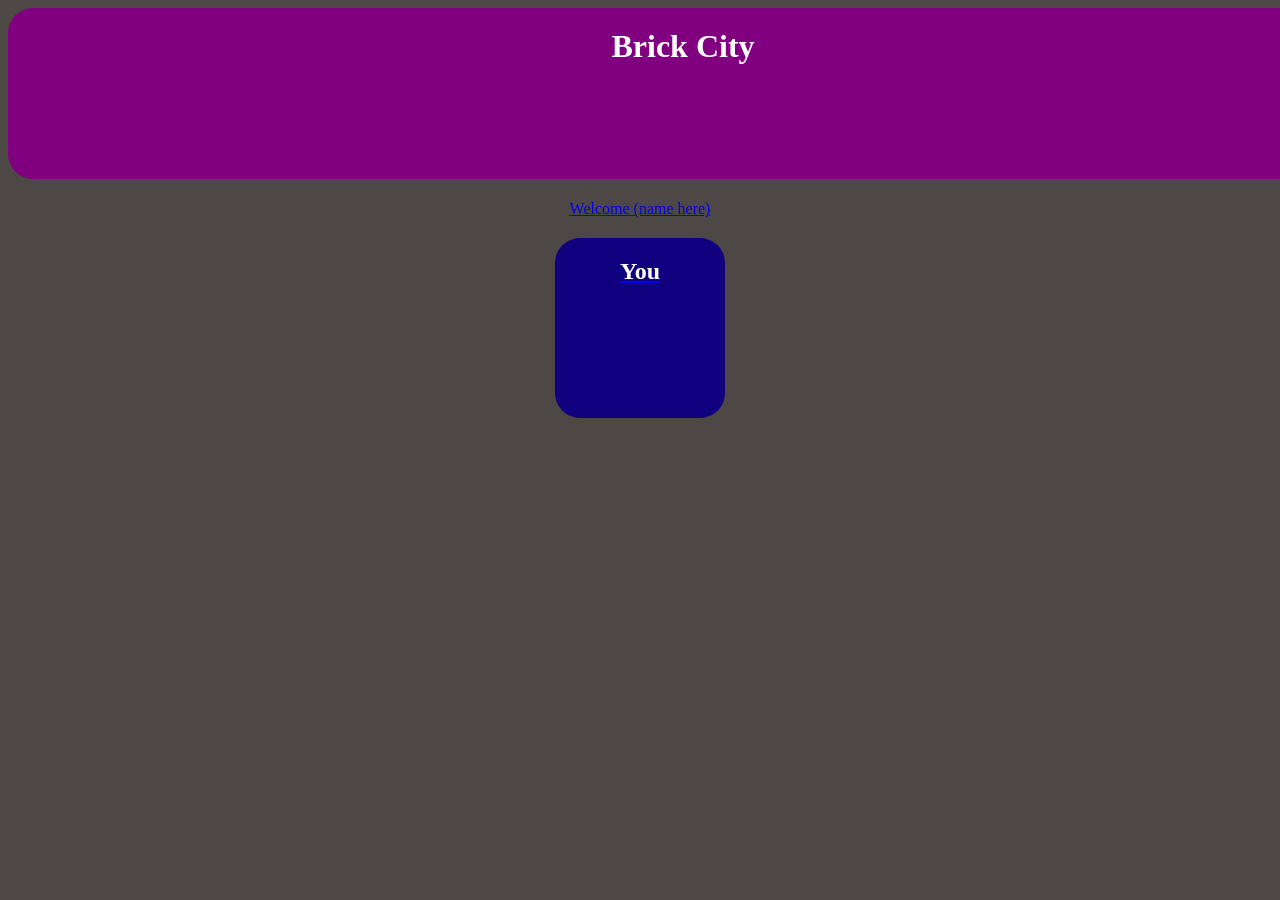
<file: Dashboard2.html>
<html>

<title> 
Home - Brick-city
</title>

<body>
  <center>
<h1>Brick City
<a href="https://wtnickk.github.io/brickcity/forum2.html" Forum</a> 
<a href="https://discord.gg/eaT8TEey" Discord</a>
</h1>
    <a href="https://discord.gg/eaT8TEey" Discord</a>
    <a href="https://wtnickk.github.io/brickcity/forum2.html" Forum</a> 

<p> Welcome (name here) <p>
    <h2>You</h2>
<style>
h1 {
  background-color: black;
  color: white;
  font-family: Verdana;
  height: 131px;
  width: 1310px;
  border-radius: 25px;
  background: #800080;
  padding: 20px;
  }
  
  body {
    background-color: black;
    color: black;
    font family: Verdanna;
    background: #4d4845;
  }
  h2 {
  background-color: black;
  color: white;
  font-family: Verdana;
  height: 140px;
  width: 130px;
  border-radius: 25px;
  background: #100080;
  padding: 20px;
  }
</style>
        <a href="https://discord.gg/eaT8TEey" Discord</a>

  </center>
</body>

<html>
</file>
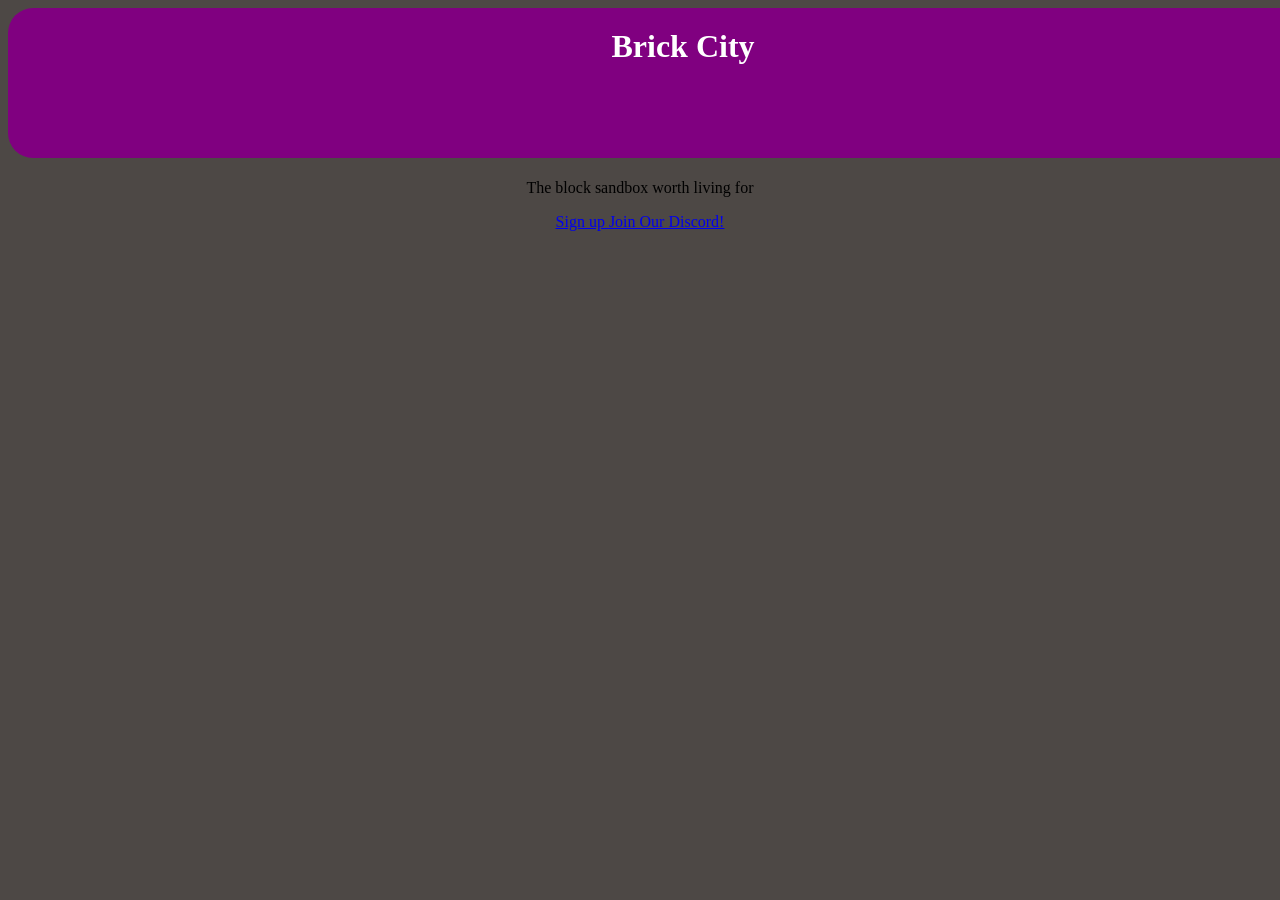
<file: Landing.html>
<html>

<title> 
Landing - Brick-city
</title>

<body>
  <center>
<h1>Brick City</h1>
<p> The block sandbox worth living for <p>
<a href="https://wtnickk.github.io/brickcity/signup2.html"</a> Sign up
    <a href="https://discord.gg/eaT8TEey"</a> Join Our Discord!
    <blockquote class="imgur-embed-pub" lang="en" data-id="a/vAvINzG" data-context="false" ><a href="//imgur.com/a/vAvINzG"></a></blockquote><script async src="//s.imgur.com/min/embed.js" charset="utf-8"></script>
<style>
h1 {
  background-color: black;
  color: white;
  font-family: Verdana;
  height: 110px;
  width: 1310px;
  border-radius: 25px;
  background: #800080;
  padding: 20px;
  }
  
  body {
    background-color: black;
    color: black;
    font family: Verdanna;
    background: #4d4845;
  }
</style>
  </center>
</body>

<html>
</file>
